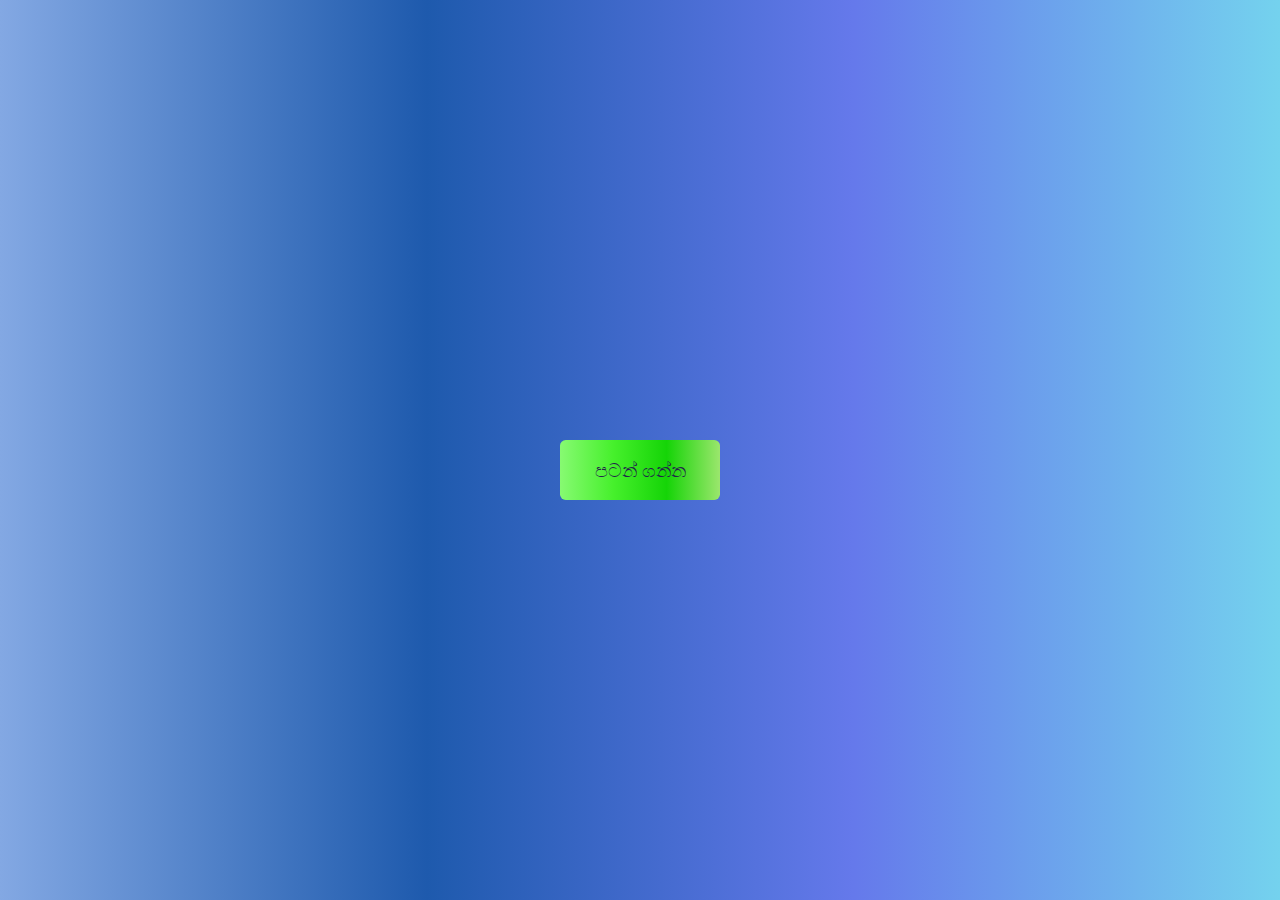
<file: project all/project all index.html>
<!DOCTYPE html>
<html lang="en">
  <head>
    <meta name="viewport" content="width=device-width, initial-scale=1.0" />
    <title>දැනුම යාත්‍රා</title>
    <!-- Google Font -->
    <link
      href="https://fonts.googleapis.com/css2?family=Poppins:wght@500;600&display=swap"
      rel="stylesheet"
    />
    <!-- Stylesheet -->
    <link rel="stylesheet" href="style.css" />
  </head>
  <body>
    <div class="container">
      <h3>නිවැරදි පිළිතුර සොයන්න​​</h3>
      <div id="question"></div>
      <button id="submit-btn">තහවුරු කරන්න​</button>
      <p id="error-msg">null</p>
    </div>
    <div class="controls-container">
      <p id="result"></p>
      <button id="start-btn">පටන් ගන්න​</button>
    </div>
    
    <!--
    <div class="player">
      <audio id="startgame"  controls autoplay loop>
        <source src="audio/start.mp3" type="audio/mp3" />
        <source src="audio/start.ogg" type="audio/mp3" />
        <source src="audio/start.wav" type="audio/mp3"/>
      </audio>
    </div>
    <audio id="lost">
      <source src="audio/error.mp3" type="audio/mp3" />
      <source src="audio/error.ogg" type="audio/mp3"/>
      <source src="audio/error.wav" type="audio/mp3" />
    </audio>
    <audio id="win">
      <source src="audio/correct.mp3" type="audio/mp3"/>
      <source src="audio/correct.ogg" type="audio/mp3"/>
      <source src="audio/correct.wav" type="audio/mp3"/>
    </audio>
    <audio id="final">
      <source src="audio/end.mp3" type="audio/mp3"/>
      <source src="audio/end.ogg" type="audio/mp3" />
      <source src="audio/end.wav" type="audio/mp3" />
    </audio>
  </div>
-->


    <script src="script.js"></script>
  </body>
</html>
</file>
<file: project all/style.css>
* {
  padding: 0;
  margin: 0;
  box-sizing: border-box;
  font-family: "Poppins", sans-serif;
}
body {
  background-image: url("https://media.baamboozle.com/uploads/images/463997/1633582221_14075_gif-url.gif");
}
.container {
  background: linear-gradient(to right, #89f0dc, 
    #18e9d1, #06bcc6, #6ae5ba);
  width: 900px;
  
  position: absolute;
  transform: translate(-50%, -50%);
  top: 50%;
  left: 50%;
  padding: 5em 3em;
  border-radius: 0.9em;
}
.container h3 {
  
  font-size: 70px;
  font-weight: 500;
  font-family:monospace;
  color: #000000;
  text-align: center;
  font-weight: 500;
  line-height: 1.8em;
}
.container #submit-btn {
  font-size: 1.2em;
  font-weight: 500;
  display: block;
  margin: 0 auto;
  background: linear-gradient(to right, #df57e3, 
    #d81282, #c44ec6, #bf2ce3);
  border-radius: 0.3em;
  border: none;
  outline: none;
  cursor: pointer;
  color: #eaeaef;
  padding: 0.6em 2em;
}

#submit-btn:hover{
  background: linear-gradient(to right, #94f783, 
  #46f02c, #47d93c, #86e74a);
  color:rgb(18, 16, 16);
  cursor:pointer;
}



 #start-btn:hover{
  background: linear-gradient(to right, #df57e3, 
    #d81282, #570358, #bf2ce3);
  color:white;
  cursor:pointer;

}
#error-msg {
  text-align: center;
  margin-top: 1em;
  background: linear-gradient(to right, #e45959, 
    #e50c29, #d10404, #d53535);
  color: #f9f6f6;
  padding: 0.2em 0;
  border-radius: 0.5em;
}
.container #question {
  background: linear-gradient(to right, #83a8e3, 
    #1e5aad, #6579eb, #74d2ee);
  font-size: 2em;
  font-weight: 600;
  color: #f1f1f6;
  text-align: center;
  display: flex;
  align-items: center;
  justify-content: center;
  margin: 1.4em 0 1em 0;
  padding: 1em 0;
  border-radius: 0.5em;
}
.container input {
  font-size: 1em;
  font-weight: 600;
  width: 2.35em;
  color: #23234c;
  text-align: center;
  padding: 0 0.2em;
  border: none;
  background-color: transparent;
  border-bottom: 0.12em solid #23234c;
  margin: 0 0.25em;
}
.container input:focus {
  border:linear-gradient(to right, #cada51, 
  #d8d028, #e0d95d, #e7f250);
  outline: none;
}

.container input[type="number"] {
  -moz-appearance: textfield;
}
.container input[type="number"]::-webkit-outer-spin-button,
.container input[type="number"]::-webkit-inner-spin-button {
  -webkit-appearance: none;
  margin: 0;
}
.controls-container {
  position: absolute;
  display: flex;
  align-items: center;
  justify-content: center;
  flex-direction: column;
  background: linear-gradient(to right, #83a8e3, 
  #1e5aad, #6579eb, #74d2ee);
  height: 100%;
  width: 100%;
  top: 0;
}
#start-btn {
  font-size: 1.2em;
  font-weight: 500;
  background: linear-gradient(to right, #87fa72, 
  #46f02c, #15d407, #9be66d);
  color: #23234c;
  border: none;
  outline: none;
  cursor: pointer;
  padding: 0.8em 1.8em;
  border-radius: 0.3em;
}
#result {
  margin-bottom: 1em;
  font-size: 40px;
  color: #23234c;
}
#result span {
  font-weight: 600;
}

.hide {
  display: none;
}
</file>
